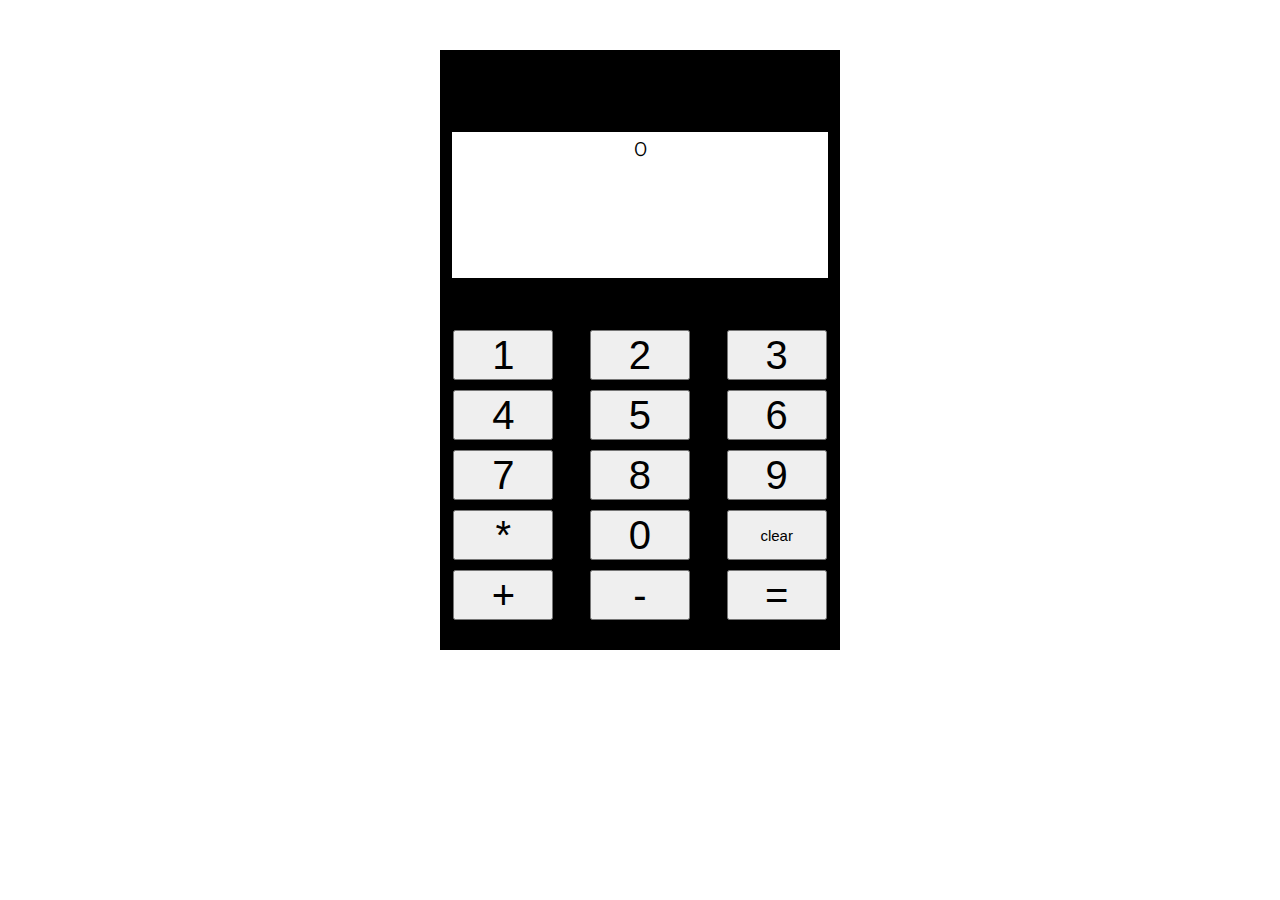
<file: calculator/index.html>
<!DOCTYPE html>
<html lang="en">
<head>
    <meta charset="UTF-8">
    <meta name="viewport" content="width=device-width, initial-scale=1.0">
    <title>Calculator</title>
    <link rel="stylesheet" href="style.css">
    <script src="jsfile.js" defer></script>
</head>
<body>
    <div class="main">
        <div class="screen">
            <p class="screen-text">0</p>
        </div>
        <div class="buttons">
            <div class="btn-div">
                <button class="btn">1</button>
            </div>
            <div class="btn-div">
                <button class="btn">2</button>
            </div>
            <div class="btn-div">
                <button class="btn">3</button>
            </div>
            <div class="btn-div">
                <button class="btn">4</button>
            </div>
            <div class="btn-div">
                <button class="btn">5</button>
            </div>
            <div class="btn-div">
                <button class="btn">6</button>
            </div>
            <div class="btn-div">
                <button class="btn">7</button>
            </div>
            <div class="btn-div">
                <button class="btn">8</button>
            </div>
            <div class="btn-div">
                <button class="btn">9</button>
            </div>
            <div class="btn-div">
                <button class="btn">*</button>
            </div>
            <div class="btn-div">
                <button class="btn">0</button>
            </div>
            <div class="btn-div">
                <button class="clear-btn">clear</button>
            </div>
            <div class="btn-div">
                <button class="btn">+</button>
            </div>
            <div class="btn-div">
                <button class="btn">-</button>
            </div>
            <div class="btn-div">
                <button class="ans">=</button>
            </div>

        </div>

    </div>
</body>
</html>
</file>
<file: calculator/style.css>
@import url('https://fonts.googleapis.com/css2?family=Montserrat:wght@100;200;300;400;500;700&display=swap');

*,
::before,
::after{
    box-sizing: border-box;
    padding: 0;
    margin: 0;
}

html{
    font-size: 62.5%;
}
body{
    font-family: 'Montserrat', sans-serif;
}



.main{
    margin: 50px auto;
    text-align: center;
    width: 400px;
    height: 600px;
    background-color: black;
    padding-top: 30px;
}

.screen{
    border: 2px solid black;
    width: 95%;
    text-align: center;
    height: 150px;
    background-color: white;
    margin: 50px auto;
    
}
.buttons .btn{
    display: inline-block;
    width: 100px;
    cursor: pointer;
    height: 50px;
    font-size: 4rem;
}
.buttons{
    display: grid;
    grid-template-columns: 1fr 1fr 1fr;
    justify-items: center;
    gap: 10px 10px;
}
.screen-text{
    font-size: 2rem;
    padding: 5px;
}
.btn-div .cs-feature{
    font-size: 1.5rem;
    display: inline-block;
    width: 100px;
    cursor: pointer;
    height: 50px;
}
.ans{
    display: inline-block;
    width: 100px;
    cursor: pointer;
    height: 50px;
    font-size: 4rem;
}
.clear-btn{
    display: inline-block;
    width: 100px;
    cursor: pointer;
    height: 50px;
    font-size: 1.5rem;
}
</file>
